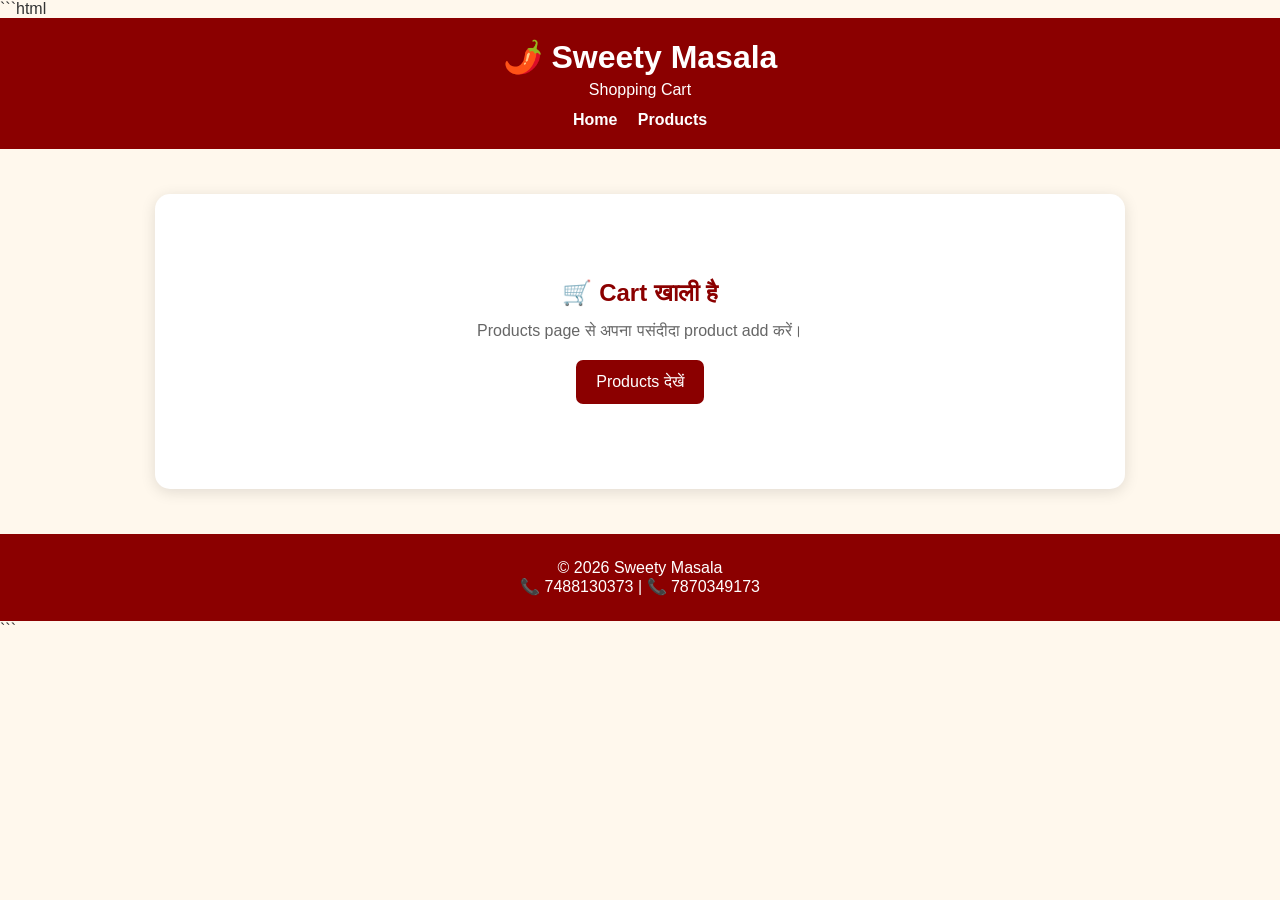
<file: cart.html>
```html
<!DOCTYPE html>
<html lang="hi">

<head>

<meta charset="UTF-8">

<meta name="viewport"
content="width=device-width, initial-scale=1.0">

<title>Cart | Sweety Masala</title>

<style>

*{
    box-sizing:border-box;
    margin:0;
    padding:0;
    font-family:Arial,sans-serif;
}

body{
    background:#fff8ed;
    color:#333;
}

/* ================= HEADER ================= */

header{
    background:#8b0000;
    color:white;
    padding:20px;
    text-align:center;
}

header h1{
    margin-bottom:5px;
}

nav{
    margin-top:12px;
}

nav a{
    color:white;
    text-decoration:none;
    margin:0 8px;
    font-weight:bold;
}

/* ================= CONTAINER ================= */

.container{
    max-width:1000px;
    margin:30px auto;
    padding:15px;
}

/* ================= CART BOX ================= */

.cart-box{
    background:white;
    padding:25px;
    border-radius:15px;

    box-shadow:
    0 3px 15px rgba(0,0,0,.12);
}

/* ================= CART ITEM ================= */

.cart-item{
    display:grid;

    grid-template-columns:
    70px
    1fr
    auto
    auto
    auto;

    align-items:center;

    gap:18px;

    padding:20px 0;

    border-bottom:1px solid #ddd;
}

/* ================= IMAGE ================= */

.cart-image{
    width:65px;
    height:65px;

    object-fit:contain;

    border-radius:10px;

    background:#fff8ed;
}

.cart-icon{
    width:65px;
    height:65px;

    display:flex;
    align-items:center;
    justify-content:center;

    background:#fff8ed;

    border-radius:10px;

    font-size:32px;
}

/* ================= PRODUCT ================= */

.cart-item h3{
    color:#8b0000;
    margin-bottom:7px;
}

.cart-item p{
    margin:4px 0;
    font-size:14px;
}

/* ================= QUANTITY ================= */

.quantity{
    display:flex;

    align-items:center;

    gap:10px;
}

.quantity button{
    width:34px;
    height:34px;

    border:none;

    background:#8b0000;

    color:white;

    border-radius:6px;

    font-size:20px;

    cursor:pointer;
}

.quantity button:hover{
    background:#a50000;
}

.quantity span{
    font-weight:bold;

    min-width:25px;

    text-align:center;
}

/* ================= ITEM TOTAL ================= */

.item-total{
    font-weight:bold;

    color:#8b0000;

    font-size:18px;

    white-space:nowrap;
}

/* ================= REMOVE ================= */

.remove-btn{
    border:none;

    background:#d32f2f;

    color:white;

    padding:9px 12px;

    border-radius:6px;

    cursor:pointer;
}

.remove-btn:hover{
    background:#b71c1c;
}

/* ================= EMPTY ================= */

.empty-cart{
    text-align:center;

    padding:60px 20px;
}

.empty-cart h2{
    color:#8b0000;

    margin-bottom:15px;
}

.empty-cart p{
    color:#666;

    margin-bottom:20px;
}

/* ================= SUMMARY ================= */

.summary{
    margin-top:25px;

    padding-top:20px;

    border-top:2px solid #8b0000;
}

.summary-row{
    display:flex;

    justify-content:space-between;

    align-items:center;

    margin:10px 0;

    font-size:17px;
}

.summary-row.discount{
    color:#198754;
}

.summary-total{
    display:flex;

    justify-content:space-between;

    margin-top:15px;

    padding-top:15px;

    border-top:1px solid #ddd;

    font-size:24px;

    font-weight:bold;

    color:#8b0000;
}

/* ================= MINIMUM ORDER ================= */

.minimum-order{
    margin-top:18px;

    padding:14px;

    border-radius:8px;

    background:#fff3cd;

    color:#856404;

    text-align:center;

    font-weight:bold;
}

.minimum-order.success{
    background:#d1e7dd;

    color:#0f5132;
}

/* ================= BUTTONS ================= */

.buttons{
    display:flex;

    justify-content:space-between;

    gap:15px;

    margin-top:25px;
}

.btn{
    display:inline-block;

    text-decoration:none;

    border:none;

    padding:13px 20px;

    border-radius:7px;

    font-size:16px;

    cursor:pointer;

    text-align:center;
}

.continue-btn{
    background:#555;

    color:white;
}

.continue-btn:hover{
    background:#333;
}

.checkout-btn{
    background:#8b0000;

    color:white;
}

.checkout-btn:hover{
    background:#a50000;
}

.checkout-btn.disabled{
    background:#999;

    cursor:not-allowed;

    pointer-events:none;
}

/* ================= CLEAR CART ================= */

.clear-cart-btn{
    margin-top:15px;

    background:#dc3545;

    color:white;

    border:none;

    padding:10px 15px;

    border-radius:7px;

    cursor:pointer;
}

.clear-cart-btn:hover{
    background:#bb2d3b;
}

/* ================= FOOTER ================= */

.footer{
    background:#8b0000;

    color:white;

    text-align:center;

    padding:25px 10px;

    margin-top:30px;
}

/* ================= MOBILE ================= */

@media(max-width:750px){

    .cart-item{

        grid-template-columns:
        65px
        1fr
        auto;

        gap:12px;

    }

    .quantity{
        grid-column:2 / 3;
    }

    .item-total{
        grid-column:3 / 4;
        grid-row:1 / 3;
    }

    .remove-btn{
        grid-column:2 / 4;
        width:100%;
    }

}

@media(max-width:500px){

    .cart-box{
        padding:15px;
    }

    .cart-item{
        grid-template-columns:
        60px
        1fr;
    }

    .item-total{
        grid-column:2;
        grid-row:auto;
    }

    .quantity{
        grid-column:2;
    }

    .remove-btn{
        grid-column:1 / 3;
    }

    .buttons{
        flex-direction:column;
    }

    .btn{
        width:100%;
    }

    .summary-total{
        font-size:21px;
    }

}

</style>

</head>


<body>


<!-- ================= HEADER ================= -->

<header>

<h1>🌶️ Sweety Masala</h1>

<p>Shopping Cart</p>

<nav>

<a href="index.html">
Home
</a>

<a href="products.html">
Products
</a>

</nav>

</header>


<!-- ================= MAIN ================= -->

<div class="container">

<div class="cart-box">


<!-- ================= CART ITEMS ================= -->

<div id="cart-items"></div>


<!-- ================= SUMMARY ================= -->

<div
id="cart-summary"
style="display:none;"
>


<div class="summary">


<div class="summary-row">

<span>
Subtotal
</span>

<strong>
₹<span id="cart-subtotal">0</span>
</strong>

</div>


<div
class="summary-row discount"
id="discount-row"
style="display:none;"
>

<span>
🎁 Discount
</span>

<strong>
- ₹<span id="discount-amount">0</span>
</strong>

</div>


<div class="summary-total">

<span>
Total
</span>

<span>
₹<span id="cart-total">0</span>
</span>

</div>


<div
id="minimum-order-message"
class="minimum-order"
>

</div>


</div>


<!-- ================= BUTTONS ================= -->

<div class="buttons">


<a
href="products.html"
class="btn continue-btn"
>

← Continue Shopping

</a>


<a
href="checkout.html"
id="checkout-button"
class="btn checkout-btn"
>

Proceed to Checkout →

</a>


</div>


<div style="text-align:right;">

<button
class="clear-cart-btn"
id="clear-cart-button"
>

🗑️ Clear Cart

</button>

</div>


</div>


</div>

</div>


<!-- ================= FOOTER ================= -->

<footer class="footer">

<p>
© 2026 Sweety Masala
</p>

<p>
📞 7488130373 |
📞 7870349173
</p>

</footer>


<!-- =====================================================
     JAVASCRIPT
===================================================== -->

<script>

/* =====================================================
   SETTINGS
===================================================== */

const MINIMUM_ORDER = 399;


/* =====================================================
   CART
===================================================== */

let cart = [];


/* =====================================================
   LOAD CART SAFELY
===================================================== */

function loadCart(){

    try{

        const savedCart =
        localStorage.getItem(
            "sweetyCart"
        );

        cart =
        savedCart
        ?
        JSON.parse(savedCart)
        :
        [];

        if(!Array.isArray(cart)){

            cart = [];

        }

    }

    catch(error){

        console.error(
            "Cart load error:",
            error
        );

        cart = [];

    }

}


/* =====================================================
   FORMAT PRICE
===================================================== */

function formatPrice(price){

    return Number(price || 0)
    .toLocaleString(
        "en-IN"
    );

}


/* =====================================================
   SAVE CART
===================================================== */

function saveCart(){

    localStorage.setItem(

        "sweetyCart",

        JSON.stringify(cart)

    );

}


/* =====================================================
   DISPLAY CART
===================================================== */

function displayCart(){

    const cartItems =
    document.getElementById(
        "cart-items"
    );

    const cartSummary =
    document.getElementById(
        "cart-summary"
    );

    const cartSubtotal =
    document.getElementById(
        "cart-subtotal"
    );

    const cartTotal =
    document.getElementById(
        "cart-total"
    );

    const discountRow =
    document.getElementById(
        "discount-row"
    );

    const discountAmount =
    document.getElementById(
        "discount-amount"
    );

    const minimumMessage =
    document.getElementById(
        "minimum-order-message"
    );

    const checkoutButton =
    document.getElementById(
        "checkout-button"
    );


    cartItems.innerHTML = "";


    /* =================================================
       EMPTY CART
    ================================================= */

    if(cart.length === 0){

        cartSummary.style.display =
        "none";


        cartItems.innerHTML = `

            <div class="empty-cart">

                <h2>
                    🛒 Cart खाली है
                </h2>

                <p>
                    Products page से अपना
                    पसंदीदा product add करें।
                </p>

                <a
                    href="products.html"
                    class="btn checkout-btn"
                >

                    Products देखें

                </a>

            </div>

        `;


        return;

    }


    /* =================================================
       CALCULATE SUBTOTAL
    ================================================= */

    let subtotal = 0;


    cart.forEach(
        function(item){

            const price =
            Number(item.price) || 0;


            const quantity =
            Math.max(
                1,
                Number(item.quantity) || 1
            );


            subtotal +=
            price * quantity;

        }
    );


    /* =================================================
       DISCOUNT
       
       IMPORTANT:
       Discount yaha automatically
       hard-code nahi kiya gaya.
       
       Agar Admin/Firebase se future me
       discount amount cart me save kiya
       jayega to uske liye structure
       ready hai.
    ================================================= */

    let discount = 0;


    /*
       Agar future me cart item ya
       localStorage me discountPercent
       available ho to use kiya ja sakta hai.
    */

    const savedDiscountPercent =
    Number(
        localStorage.getItem(
            "sweetyDiscountPercent"
        )
    ) || 0;


    const savedDiscountEnabled =
    localStorage.getItem(
        "sweetyDiscountEnabled"
    ) === "true";


    if(
        savedDiscountEnabled &&
        savedDiscountPercent > 0
    ){

        discount =
        Math.round(
            subtotal *
            savedDiscountPercent /
            100
        );

    }


    /* =================================================
       FINAL TOTAL
    ================================================= */

    const finalTotal =
    Math.max(
        0,
        subtotal - discount
    );


    /* =================================================
       SHOW SUMMARY
    ================================================= */

    cartSummary.style.display =
    "block";


    cartSubtotal.textContent =
    formatPrice(subtotal);


    cartTotal.textContent =
    formatPrice(finalTotal);


    /* =================================================
       DISCOUNT DISPLAY
    ================================================= */

    if(discount > 0){

        discountRow.style.display =
        "flex";

        discountAmount.textContent =
        formatPrice(discount);

    }

    else{

        discountRow.style.display =
        "none";

    }


    /* =================================================
       MINIMUM ORDER ₹399
    ================================================= */

    if(finalTotal < MINIMUM_ORDER){

        const remaining =
        MINIMUM_ORDER - finalTotal;


        minimumMessage.className =
        "minimum-order";


        minimumMessage.innerHTML = `

            ⚠️ Minimum order ₹${formatPrice(MINIMUM_ORDER)}
            है।

            <br>

            अभी ₹${formatPrice(remaining)}
            और के products add करें।

        `;


        checkoutButton.classList.add(
            "disabled"
        );


        checkoutButton.setAttribute(
            "aria-disabled",
            "true"
        );

    }

    else{

        minimumMessage.className =
        "minimum-order success";


        minimumMessage.innerHTML = `

            ✅ Minimum order complete.
            आप checkout कर सकते हैं।

        `;


        checkoutButton.classList.remove(
            "disabled"
        );


        checkoutButton.removeAttribute(
            "aria-disabled"
        );

    }


    /* =================================================
       CREATE CART ITEMS
    ================================================= */

    cart.forEach(
        function(item,index){

            const price =
            Number(item.price) || 0;


            const quantity =
            Math.max(
                1,
                Number(item.quantity) || 1
            );


            const itemTotal =
            price * quantity;


            let imageHTML;


            /* ================= IMAGE ================= */

            if(item.image){

                imageHTML = `

                    <img
                        src="${escapeHTML(item.image)}"
                        class="cart-image"
                        alt="${escapeHTML(item.name || "Product")}"
                        onerror="this.style.display='none'"
                    >

                `;

            }

            else{

                imageHTML = `

                    <div class="cart-icon">
                        🌶️
                    </div>

                `;

            }


            /* ================= CART ITEM ================= */

            const cartItem =
            document.createElement(
                "div"
            );


            cartItem.className =
            "cart-item";


            cartItem.innerHTML = `

                ${imageHTML}


                <div>

                    <h3>
                        ${escapeHTML(
                            item.name ||
                            "Product"
                        )}
                    </h3>

                    <p>
                        Size:
                        <strong>
                            ${escapeHTML(
                                item.size ||
                                ""
                            )}
                        </strong>
                    </p>

                    <p>
                        Price:
                        <strong>
                            ₹${formatPrice(price)}
                        </strong>
                    </p>

                </div>


                <div class="quantity">

                    <button
                        type="button"
                        onclick="decreaseQuantity(${index})"
                    >

                        −

                    </button>


                    <span>
                        ${quantity}
                    </span>


                    <button
                        type="button"
                        onclick="increaseQuantity(${index})"
                    >

                        +

                    </button>

                </div>


                <div class="item-total">

                    ₹${formatPrice(itemTotal)}

                </div>


                <button
                    type="button"
                    class="remove-btn"
                    onclick="removeItem(${index})"
                >

                    ❌ Remove

                </button>

            `;


            cartItems.appendChild(
                cartItem
            );

        }
    );

}


/* =====================================================
   ESCAPE HTML
===================================================== */

function escapeHTML(value){

    return String(value || "")
    .replace(
        /&/g,
        "&amp;"
    )
    .replace(
        /</g,
        "&lt;"
    )
    .replace(
        />/g,
        "&gt;"
    )
    .replace(
        /"/g,
        "&quot;"
    )
    .replace(
        /'/g,
        "&#039;"
    );

}


/* =====================================================
   INCREASE QUANTITY
===================================================== */

function increaseQuantity(index){

    if(!cart[index]){
        return;
    }


    cart[index].quantity =
    (
        Number(
            cart[index].quantity
        ) || 1
    ) + 1;


    saveCart();

    displayCart();

}


/* =====================================================
   DECREASE QUANTITY
===================================================== */

function decreaseQuantity(index){

    if(!cart[index]){
        return;
    }


    cart[index].quantity =
    (
        Number(
            cart[index].quantity
        ) || 1
    ) - 1;


    if(
        cart[index].quantity <= 0
    ){

        cart.splice(
            index,
            1
        );

    }


    saveCart();

    displayCart();

}


/* =====================================================
   REMOVE ITEM
===================================================== */

function removeItem(index){

    if(!cart[index]){
        return;
    }


    const productName =
    cart[index].name ||
    "Product";


    const confirmRemove =
    confirm(
        "Kya aap " +
        productName +
        " ko cart se remove karna chahte hain?"
    );


    if(!confirmRemove){

        return;

    }


    cart.splice(
        index,
        1
    );


    saveCart();

    displayCart();

}


/* =====================================================
   CLEAR CART
===================================================== */

function clearCart(){

    if(cart.length === 0){

        return;

    }


    const confirmClear =
    confirm(
        "Kya aap pura cart empty karna chahte hain?"
    );


    if(!confirmClear){

        return;

    }


    cart = [];


    saveCart();

    displayCart();

}


/* =====================================================
   CLEAR CART BUTTON
===================================================== */

document
.getElementById(
    "clear-cart-button"
)
.addEventListener(
    "click",
    clearCart
);


/* =====================================================
   CHECKOUT PROTECTION
===================================================== */

document
.getElementById(
    "checkout-button"
)
.addEventListener(
    "click",
    function(event){

        /*
           Checkout click hone se pehle
           dobara total calculate karenge.
        */

        let subtotal = 0;


        cart.forEach(
            function(item){

                const price =
                Number(item.price) || 0;


                const quantity =
                Math.max(
                    1,
                    Number(item.quantity) || 1
                );


                subtotal +=
                price * quantity;

            }
        );


        const discountPercent =
        Number(
            localStorage.getItem(
                "sweetyDiscountPercent"
            )
        ) || 0;


        const discountEnabled =
        localStorage.getItem(
            "sweetyDiscountEnabled"
        ) === "true";


        let discount = 0;


        if(
            discountEnabled &&
            discountPercent > 0
        ){

            discount =
            Math.round(
                subtotal *
                discountPercent /
                100
            );

        }


        const total =
        Math.max(
            0,
            subtotal - discount
        );


        if(total < MINIMUM_ORDER){

            event.preventDefault();


            alert(

                "⚠️ Minimum order ₹" +
                MINIMUM_ORDER +
                " hai.\n\n" +

                "Abhi ₹" +
                (
                    MINIMUM_ORDER -
                    total
                ) +
                " aur ke products add karein."

            );


            return;

        }


        /*
           Cart valid hai.
           Checkout page open hone do.
        */

    }
);


/* =====================================================
   STORAGE CHANGE
===================================================== */

window.addEventListener(
    "storage",
    function(event){

        if(
            event.key ===
            "sweetyCart"
        ){

            loadCart();

            displayCart();

        }

    }
);


/* =====================================================
   INITIAL LOAD
===================================================== */

loadCart();

displayCart();

</script>


</body>

</html>
```
</file>
